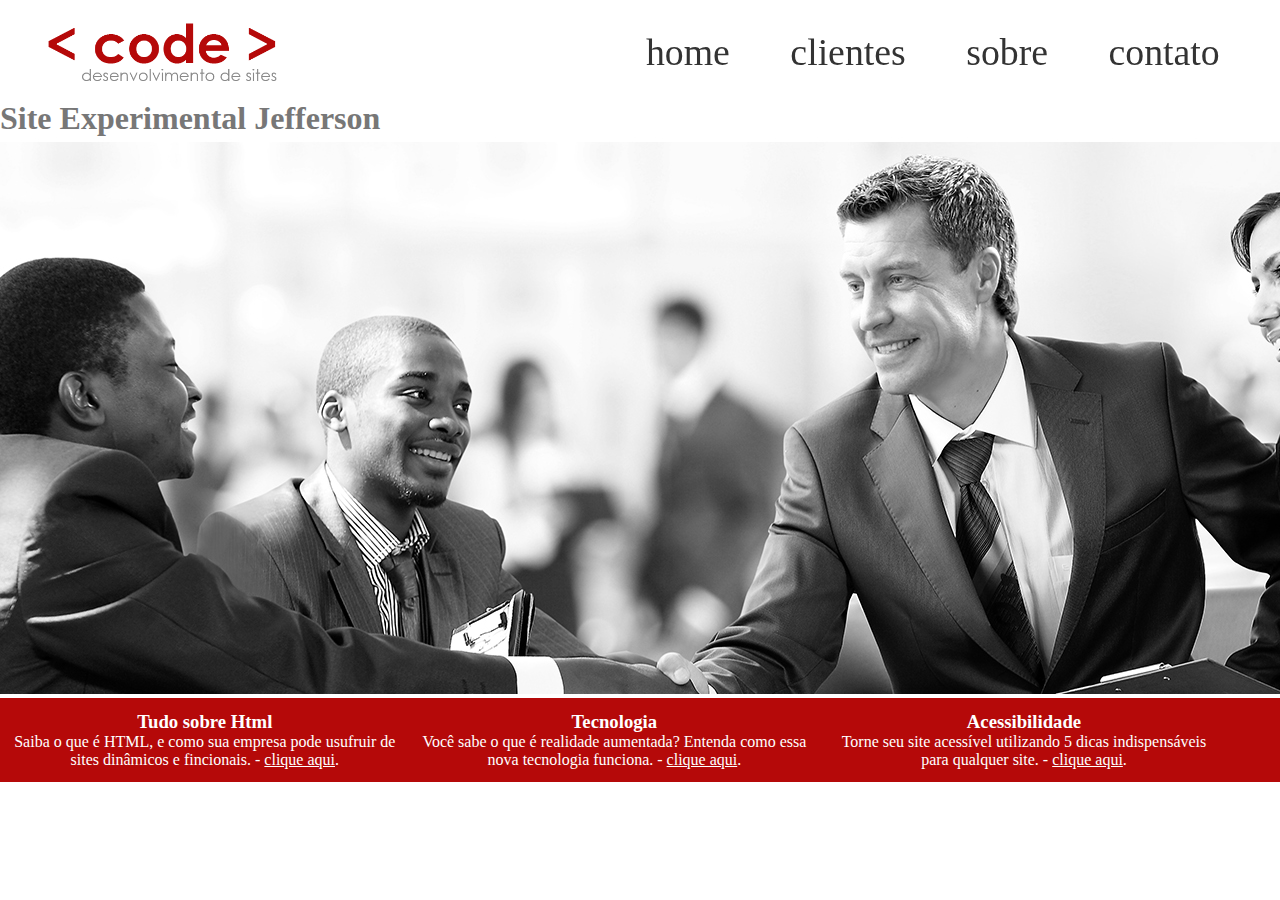
<file: index.html>
<!DOCTYPE html>
<html lang="pt-BR">

<head>
	<meta charset="UTF-8">
	<title>Code - desenvolvimento de site</title>
	<link rel="stylesheet" type="text/css" href="css/folhadeestilo.css">
</head>

<body>
	<div class="container-principal">
		<header>
			<div class="logo">
				<a href="index.html">
					<img src="imagem/logo.png" alt="logo site">
				</a>
			</div>
			<nav>
				<ul>
					<li><a href="index.html">home</a></li>
					<li><a href="clientes.html">clientes</a></li>
					<li><a href="sobre.html">sobre</a></li>
					<li><a href="contato.html">contato</a></li>
				</ul>
			</nav>
		</header>
		<section id='banner'>
			<h1>Site Experimental Jefferson</h1> <!-- Título acima da imagem -->
			<img src="imagem/banner.jpg" alt="banner-topo">
		</section>
		<div id="openModal" class="modalDialog">
			<div>
				<a href="#close" class="close">X</a>
				<h1>Tudo sobre Html</h1>
				<p><strong>HTML</strong> <i>(abreviação para a expressão inglesa HiperText Markup Language, que
						significa Liguagem de Marcação de Hipertextos)</i> é uma linguagen de marcação utilizada na
					contrução de paginas na web. Documentos HTML podem ser interpretados por navegadores. -
					<i>wikipedia.org - acesso 09/2016</i>
					<img src="imagem/html5.png" alt="logo html5" </p>
			</div>

		</div>
		<div id="openModal1" class="modalDialog">
			<div>
				<a href="#close" title="close" class="close">X</a>
				<h1>Tecnologia - Realidade Aumentada</h1>
				<p>De uma forma simles, <b>Realidade Aumentada</b> é uma tecnologia que permite que o mundo virtual seja
					misturado ao real, possibilitando maior interação e abrindo uma uma nova dimenção na maneira como
					nós executamos uma tarefa, ou mesmo as que nós incubimos ás máquinas. Assim , se voce pensava que
					objetos pulando para fora da tela eram elementos de filmes de ficção cientifica, está na hora de
					mudar seu conseito. Aliás, o que acontece com a <b>Realidade Aumentada</b> é o contrario: você
					pulará para dentro do mundo virtual para interagir com objetos que só estão limitados á sua
					imaginação. <i>tecmundo.com.br/realidade-aumentada - acesso 09/2016</i></p>
			</div>
		</div>
		<div id="openModal2" class="modalDialog">
			<div>
				<a href="#close" title="Close" class="close">X</a>
				<h1>Acessibilidade</h1>
				<p><b>Acessibilidade</b> na web significa que pessoas com deficiência podem usar a web. Mais
					especificamente, a acessibilidade na web significa que pessoas com deficiência podem perceber,
					entender, navegar, interagir e contribuir para web. Ela tambem beneficia outras pessoas, incluindo
					pessoas idosas com capacidades em mudança devido ao envelhecimento - <i>w3c.br/ acesso 09/2016</i>
				</p>
			</div>
		</div>
		<!-- rodaé da pagina-->
		<footer>
			<div class="footer-text">
				<h3>Tudo sobre Html</h3>
				<p>Saiba o que é HTML, e como sua empresa pode usufruir de sites dinâmicos e fincionais. - <a
						href="#openModal">clique aqui</a>.</p>
			</div>
			<div class="footer-text">
				<h3>Tecnologia</h3>
				<p>Você sabe o que é realidade aumentada? Entenda como essa nova tecnologia funciona. - <a
						href="#openModal1">clique aqui</a>.</p>
			</div>
			<div class="footer-text">
				<h3>Acessibilidade</h3>
				<p>Torne seu site acessível utilizando 5 dicas indispensáveis para qualquer site. - <a
						href="#openModal2">clique aqui</a>.</p>
			</div>
		</footer>

	</div>
</body>

</html>
</file>
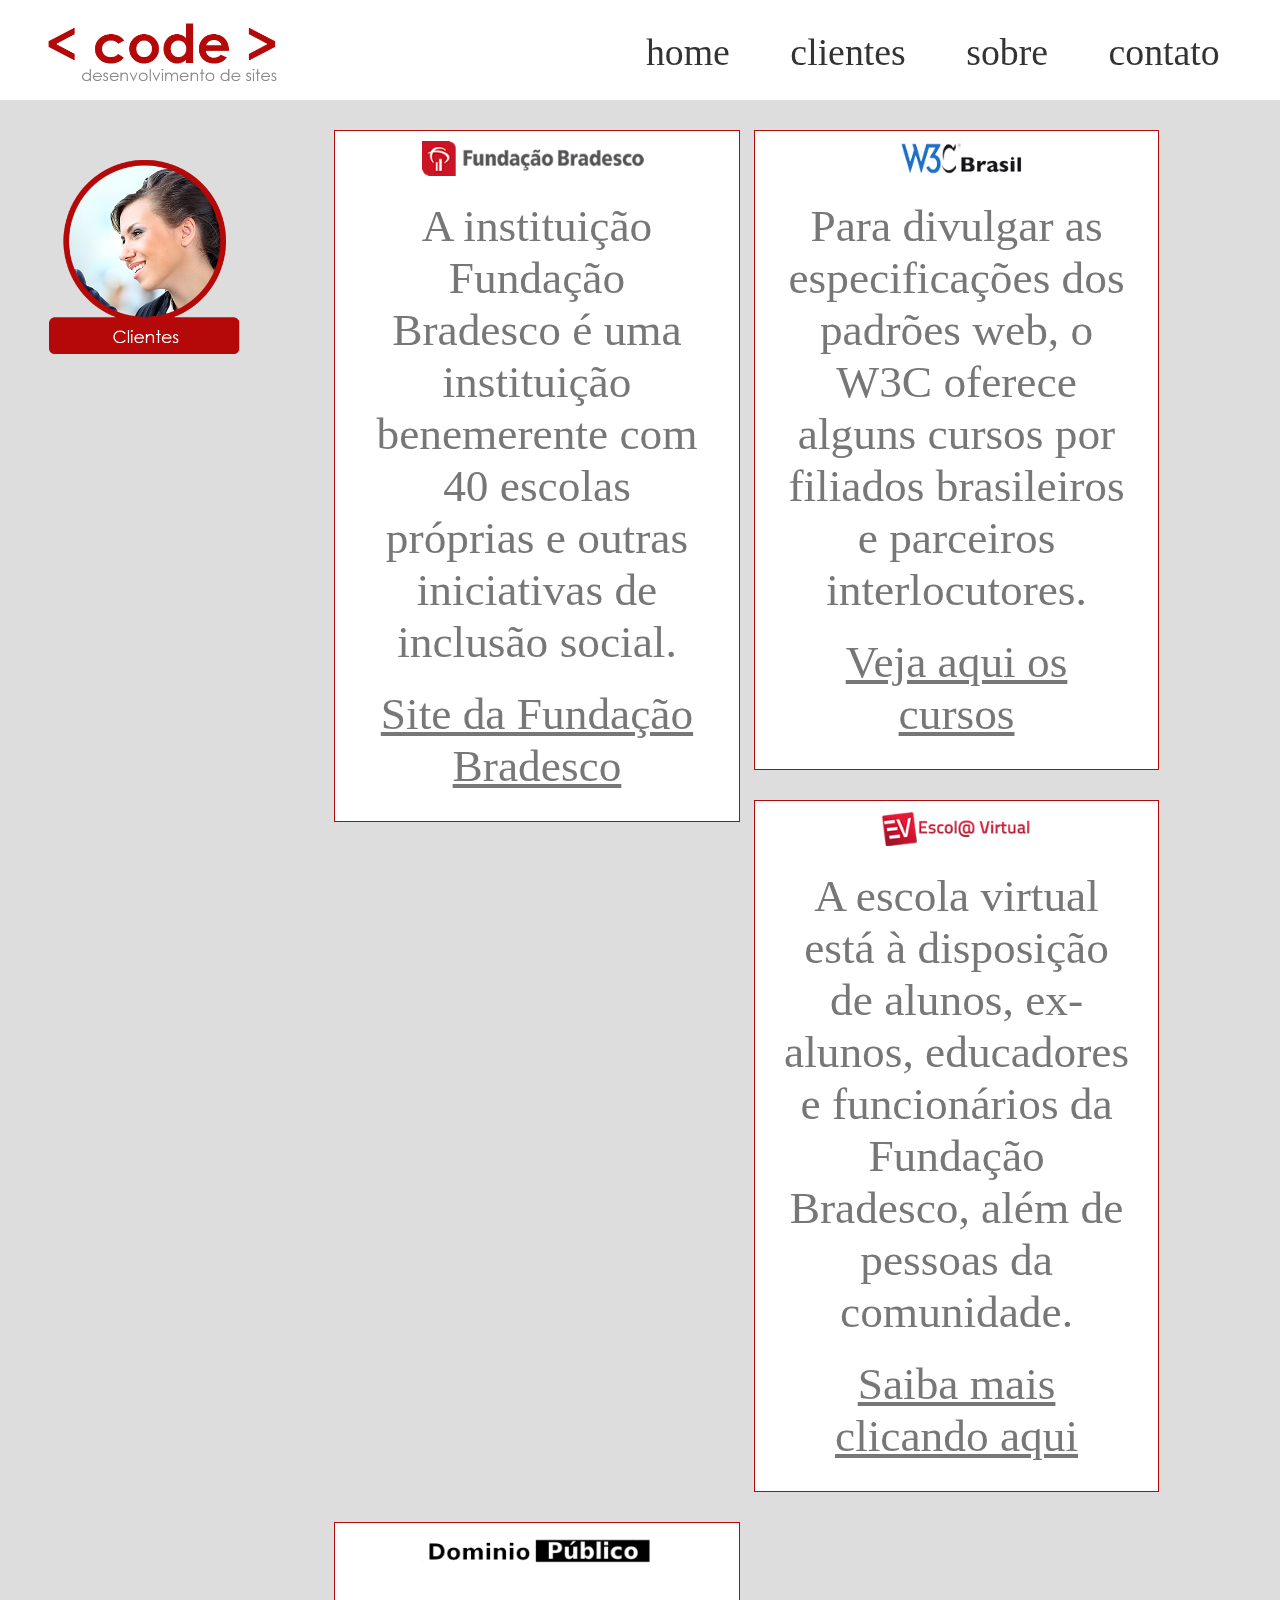
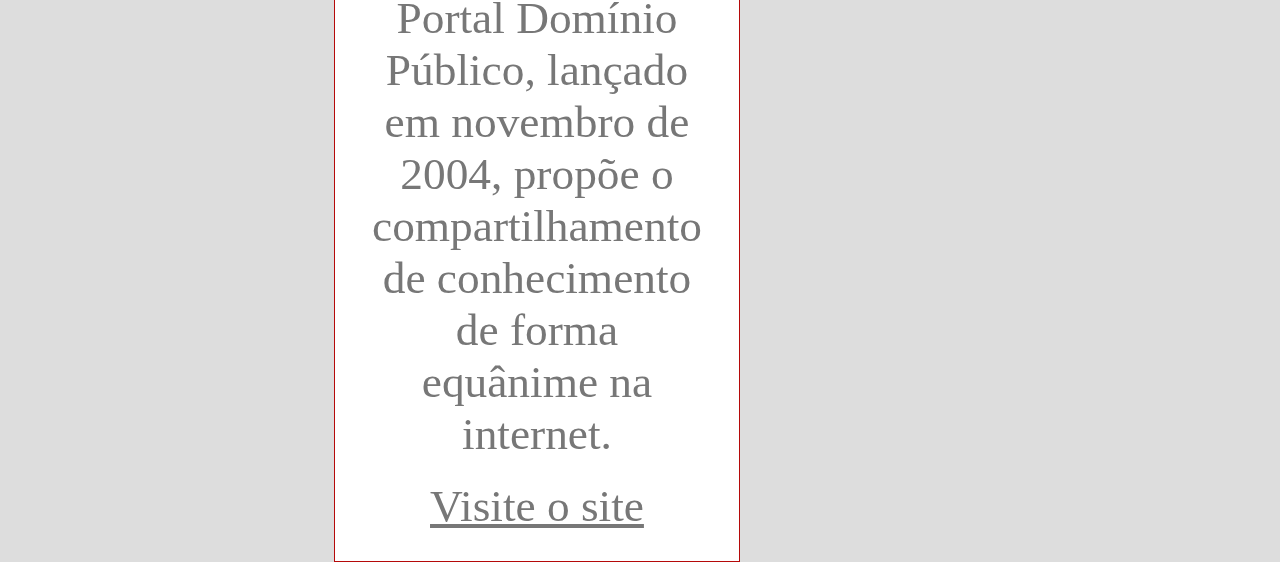
<file: clientes.html>
<!DOCTYPE html>
<html lang="pt-BR">

<head>
    <meta charset="UTF-8">
    <title>Code - clientes</title>
    <link rel="stylesheet" type="text/css" href="css/folhadeestilo.css">
</head>

<body class='color-page'>
    <div class="container-principal" id="topo">
        <header>
            <div class="logo">
                <a href="index.html">
                    <img src="imagem/logo.png" alt="logo site">
                </a>
            </div>

            <nav>
                <ul>
                    <li><a href="index.html">home</a></li>
                    <li><a href="#topo">clientes</a></li>
                    <li><a href="sobre.html">sobre</a></li>
                    <li><a href="contato.html">contato</a></li>
                </ul>
            </nav>
        </header>

        <div class='img-titulo'><img src="imagem/clientes.png" alt="imagem de clientes"></div>

        <section id="clientes-code">
            <div class='config-clientes'>
                <img src="imagem/cliente1.png" alt="Fundação Bradesco">
                <p>A instituição Fundação Bradesco é uma instituição benemerente com 40 escolas próprias e outras
                    iniciativas de inclusão social.</p>
                <p><a href="http://fundacao.bradesco/" target="_blank">Site da Fundação Bradesco</a></p>
            </div>
            <div class='config-clientes'>
                <img src="imagem/cliente2.png" alt="W3C Brasil">
                <p>Para divulgar as especificações dos padrões web, o W3C oferece alguns cursos por filiados
                    brasileiros e parceiros interlocutores.</p>
                <p><a href="http://www.w3c.br/Cursos/" target="_blank">Veja aqui os cursos</a></p>
            </div>
            <div class='config-clientes'>
                <img src="imagem/cliente3.png" alt="Escola virtual">
                <p>A escola virtual está à disposição de alunos, ex-alunos, educadores e funcionários da Fundação
                    Bradesco, além de pessoas da comunidade.</p>
                <p><a href="http://www.ev.org.br" target="_blank">Saiba mais clicando aqui</a></p>
            </div>
            <div class='config-clientes'>
                <img src="imagem/cliente4.png" alt="Domínio Público">
                <p>Portal Domínio Público, lançado em novembro de 2004, propõe o compartilhamento de conhecimento de
                    forma equânime na internet.</p>
                <p><a href="http://www.dominiopublico.gov.br" target="_blank">Visite o site</a></p>
            </div>
        </section>

    </div>
</body>

</html>
</file>
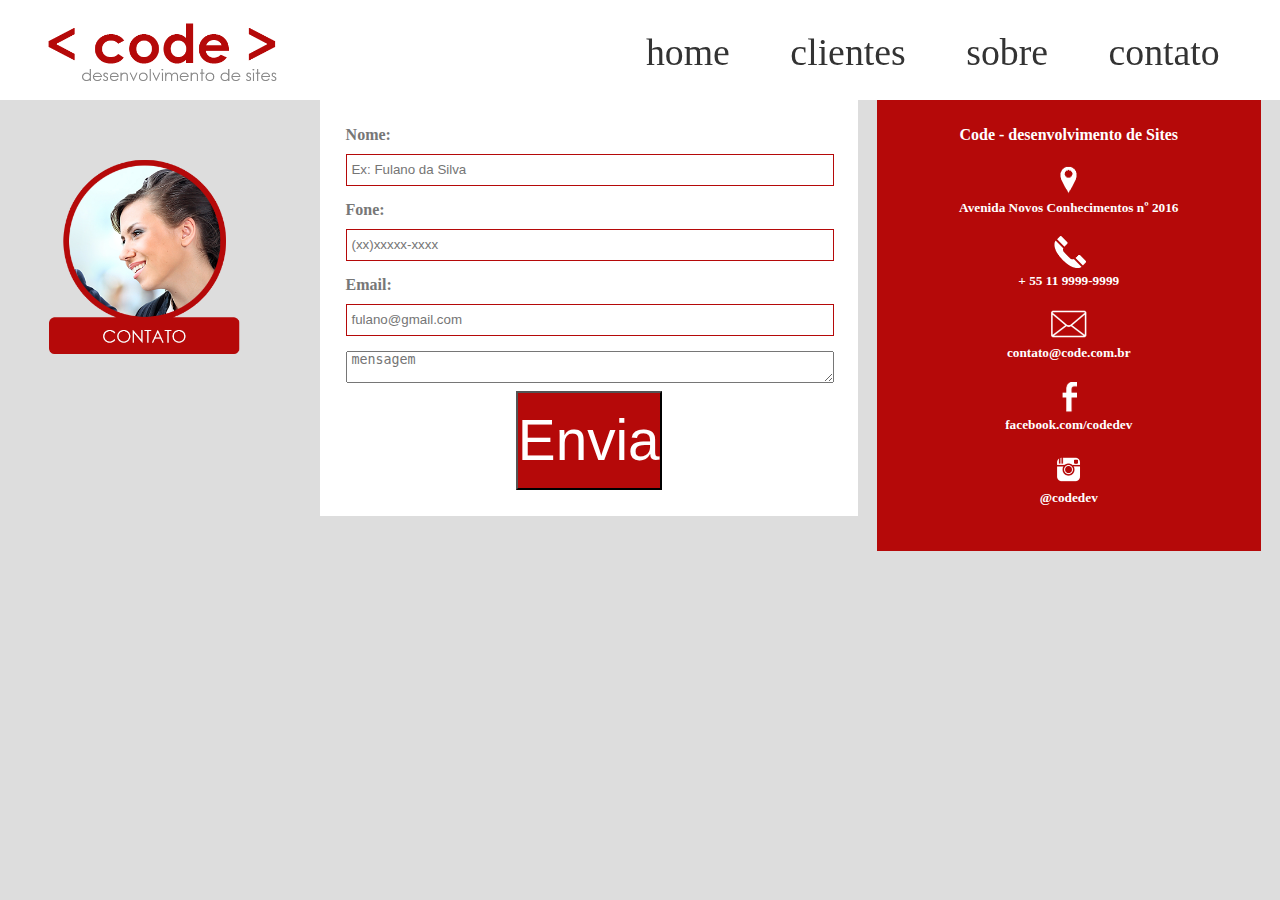
<file: contato.html>
<!DOCTYPE html>
<html lang="pt-BR">

<head>
    <meta charset="UTF-8">
    <title>Code - Contato</title>
    <link rel="stylesheet" type="text/css" href="css/folhadeestilo.css">
</head>

<body class='color-page'>
    <div class="container-principal" id="topo">
        <header>
            <div class="logo">
                <a href="index.html">
                    <img src="imagem/logo.png" alt="logo site">
                </a>
            </div>

            <nav>
                <ul>
                    <li><a href="index.html">home</a></li>
                    <li><a href="clientes.html">clientes</a></li>
                    <li><a href="sobre.html">sobre</a></li>
                    <li><a href="#topo">contato</a></li>
                </ul>
            </nav>
        </header>

        <div class='img-titulo'><img src="imagem/contato.png" alt="imagem de contato"></div>

        <section id="txt-contato">
            <form name="meu_form" id="meu_form">
                <p class="nome">
                    <label for="nome">Nome:</label><br>
                    <input type="text" id="nomeid" placeholder="Ex: Fulano da Silva" required="required" name="nome" />
                </p>
                <p class="fone">
                    <label for="fone">Fone:</label><br>
                    <input type="phone" id="foneid" placeholder="(xx)xxxxx-xxxx" name="fone" />
                </p>
                <p>
                    <label for="email">Email:</label><br>
                    <input type="email" id="emailid" placeholder="fulano@gmail.com" name="email" required="required" />
                </p>
                <p>
                    <textarea placeholder="mensagem" required="required"></textarea>
                </p>
                <button type="submit" form="meu_form">Enviar</button>
            </form>

            <div id="conta-data">
                <h4>Code - desenvolvimento de Sites</h4>
                <h5><img src="imagem\icoadress.png" alt="endereço"><br>Avenida Novos Conhecimentos nº 2016</h5>
                <h5><img src="imagem\icoTelefone.png" alt="telefone"><br>+ 55 11 9999-9999</h5>
                <h5><img src="imagem\icocontato.png" alt="email"><br>contato@code.com.br</h5>
                <h5><img src="imagem\icoface.png" alt="Facebook"><br>facebook.com/codedev</h5>
                <h5><img src="imagem\icoinsta.png" alt="Instagram"><br>@codedev</h5>
            </div>

        </section>

    </div>

    <body>

</html>
</file>
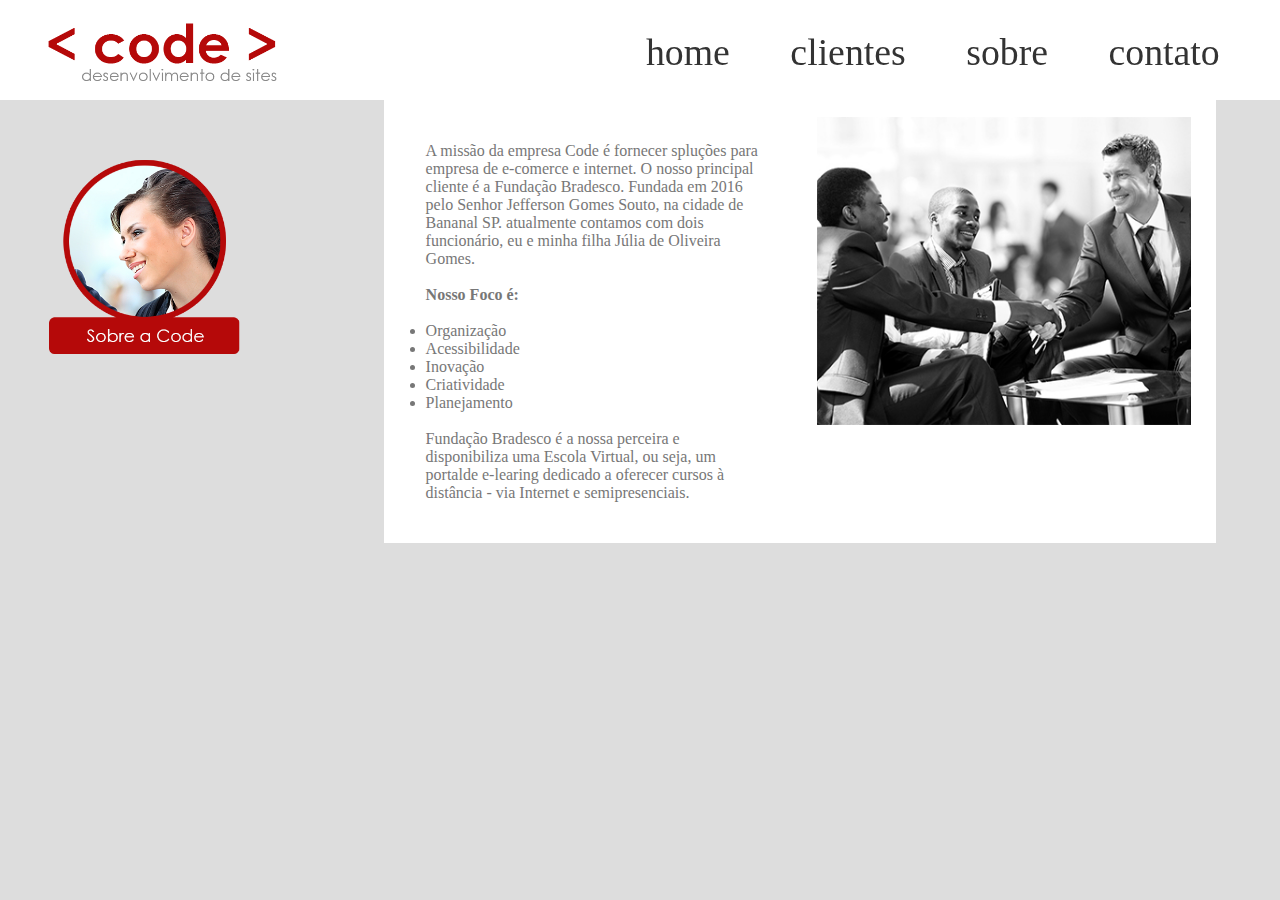
<file: sobre.html>
<!DOCTYPE html>
<html lang="pt-BR">

<head>
    <meta charset="UTF-8">
    <title>Code - Sobre</title>
    <link rel="stylesheet" type="text/css" href="css/folhadeestilo.css">
</head>

<body class='color-page'>
    <div class="container-principal" id="topo">
        <header>
            <div class="logo">
                <a href="index.html">
                    <img src="imagem/logo.png" alt="logo site">
                </a>
            </div>

            <nav>
                <ul>
                    <li><a href="index.html">home</a></li>
                    <li><a href="clientes.html">clientes</a></li>
                    <li><a href="#topo">sobre</a></li>
                    <li><a href="contato.html">contato</a></li>
                </ul>
            </nav>
        </header>

        <div class='img-titulo'><img src="imagem/sobre.png" alt="imagem de sobre"></div>

        <section id="container-sobre">
            <div id="txt-sobre">
                <p>A missão da empresa Code é fornecer spluções para empresa de e-comerce e internet. O nosso principal
                    cliente é a Fundação Bradesco. Fundada em 2016 pelo Senhor Jefferson Gomes Souto, na cidade de
                    Bananal SP. atualmente contamos com dois funcionário, eu e minha filha Júlia de Oliveira
                    Gomes.<br><br></p>
                <strong>Nosso Foco é:</strong>
                <p><br></p>
                <dl>
                    <li>Organização</li>
                    <li>Acessibilidade</li>
                    <li>Inovação</li>
                    <li>Criatividade</li>
                    <li>Planejamento</li>
                </dl><br>
                <p>Fundação Bradesco é a nossa perceira e disponibiliza uma Escola Virtual, ou seja, um portalde
                    e-learing dedicado a oferecer cursos à distância - via Internet e semipresenciais.</p>
            </div>
            <div id="img-conteudo-sobre">
                <img src="imagem/sobre-img2.jpg" alt="imagem ilustrativa do sobre">
            </div>
        </section>

    </div>
</body>

</html>
</file>
<file: css/folhadeestilo.css>
* {
    margin: 0;
    padding: 0;
}

/* - inicia todos os elementos com magin 0 e padding 0*/

.container-principal {
    font-family: 'verdana';
    color: #777;
}

/* definir as propriedades do topo*/
header {
    width: 100%;
    height: 100px;
    background-color: #fff;
    position: relative;
    top: 0;
}

/* definir as propriedades do logo*/
.logo {
    position: absolute;
    width: 300px;
    height: auto;
}

.logo img {
    width: 90%;
    margin-left: 10%;
}

/*definir as propriedades do menu*/
nav {
    position: fixed;
    top: 0;
    right: 30px;
}

nav ul li {
    float: left;
    color: #fff;
    width: auto;
    margin: 0.8cm;
    font-size: 1cm;
    font-family: 'verdana';
    list-style: none;
}

nav ul li a {
    text-decoration: none;
    color: #333;
}

nav ul li a:hover {
    color: #b13030
}

/* definir as propriedades da imagem principal */
#banner {
    width: 100%;
}

.img-titulo img {
    width: 100%;
    margin-bottom: 0;
}

/* definir as propriedades dos pop'ups*/
.modalDialog {
    position: fixed;
    font-family: 'verdana';
    top: 0;
    right: 0;
    bottom: 0;
    left: 0;
    background: rgba(181, 9, 9, 0.8);
    z-index: 99999;
    opacity: 0;
    -webkit-transition: opacity 400ms ease-in;
    -moz-transition: opacity 400ms ease-in;
    transition: opacity 400ms ease-in;
    pointer-events: none;
    display: none;
}

.modalDialog:target {
    display: block;
    opacity: 1;
    pointer-events: auto;
}

.modalDialog div {
    width: 500px;
    position: relative;
    margin: 10% auto;
    padding: 5px 20px 13px 20px;
    -webkit-border-radius: 12px;
    -moz-border-radius: 12px;
    border-radius: 10px;
    background-color: #fff;
}

.modalDialog p {
    margin-top: 5%;
    margin-bottom: 5%;
}

.modalDialog img {
    display: block;
    /* Define a imagem como um bloco para centralizar horizontalmente */
    margin: 0 auto;
    /* Centraliza horizontalmente a imagem */
    max-width: 100%;
    /* Garante que a imagem não ultrapasse a largura do contêiner */
}

.close {
    background-color: #606061;
    color: #ffffff;
    line-height: 25px;
    position: absolute;
    right: -12px;
    text-align: center;
    top: -10px;
    width: 24px;
    text-decoration: none;
    font-weight: bold;
    -webkit-border-radius: 12px;
    border-radius: 12px;
}

.close:hover {
    background-color: #b50909;
}

/* definir as propriedades dos pop'ups*/
footer {
    width: 100%;
    height: 18%;
    background-color: #b50909;
    color: #fff;
    position: relative;
    float: left;
    font-family: 'verdana';
}

footer .footer-text {
    width: 30%;
    margin: 1%;
    position: relative;
    float: left;
    text-align: center;
    /* Centralizar horizontalmente o texto */
    display: flex;
    flex-direction: column;
    align-items: center;
    justify-content: center;
}

footer .footer-text a {
    color: #fff;
}

/*define a cor de fundo das paginas sobre, clientes e contatos*/
.color-page {
    background-color: #ddd;
}

/*definir as propriedades das imagens de titulo */
.img-titulo {
    width: 20%;
    height: auto;
    margin-bottom: 10px;
    position: relative;
    float: left;
    margin-right: 5%;
}

.img-titulo img {
    width: 90%;
    margin-left: 10%;
    margin-top: 50px;
}

/*definir as propriedades da página clientes*/
#clientes-code {
    width: 75%;
    position: relative;
    float: left;
}

#clientes-code .config-clientes {
    width: 40%;
    border: 1px solid #b50909;
    margin-left: 1.5%;
    padding: 1%;
    float: left;
    margin-top: 30px;
    background-color: #fff;
}

#clientes-code .config-clientes img {
    width: 60%;
    margin-left: 20%;
    margin-bottom: 20px;
}

#clientes-code .config-clientes p {
    width: 90%;
    margin-left: 5%;
    font-size: 1.2cm;
    margin-bottom: 20px;
    text-align: center;
}

#clientes-code .config-clientes p a {
    color: #777;
}

/*definir as propriedades da página sobre*/
#container-sobre {
    width: 65%;
    margin-left: 5%;
    float: left;
    position: relative;
    height: 80%;
    background-color: #fff;
    top: 10%;
}

#txt-sobre {
    width: 40%;
    float: left;
    position: relative;
    padding: 5%;
}

#txt-sobre p {
    width: 100%;
    position: relative;
    float: left;
}

#txt-sobre dl {
    width: 50%;
}

#img-conteudo-sobre {
    width: 45%;
    position: relative;
    float: left;
    padding: 2%;
}

#img-conteudo-sobre img {
    width: 100%;
}

/*definir as prioridades da pagina de contato*/
#txt-contato {
    width: 100%;
    height: 100%;
}

#txt-contato form {
    width: 38%;
    position: relative;
    float: left;
    background-color: #fff;
    padding: 2%;
    top: 5%;
    min-width: 400px;
}

#txt-contato form label {
    font-weight: bold;
}

#txt-contato form input {
    max-width: 100%;
    width: 99%;
    height: 30px;
    margin-top: 10px;
    margin-bottom: 15px;
    border: solid #b50909 1px;
    padding-left: 1%;
}

#txt-contato form textarea {
    max-width: 100%;
    width: 99%;
    border: solid #50909 1px;
    padding-left: 1%;
    min-width: 100px;
}

#txt-contato form button {
    width: 30%;
    height: auto;
    cursor: pointer;
    background-color: #b50909;
    color: #fff;
    font-size: 1.5cm;
    padding: 15px 0 15px 0;
    margin-left: 35%;
    margin-top: 1%;
}

#txt-contato #conta-data {
    width: 26%;
    position: relative;
    float: left;
    padding: 2%;
    background-color: #b50909;
    color: #fff;
    top: 5%;
    margin-left: 1.5%;
    height: 400px;
    text-align: center;
}

#txt-contato #conta-data h3 {
    color: #fff;
    text-align: center;
}

#txt-contato #conta-data h5 {
    margin-top: 6%;
    margin-bottom: 4%;
    vertical-align: middle;
}

#txt-contato #conta-data h5 img {
    width: 50px;
}
</file>
